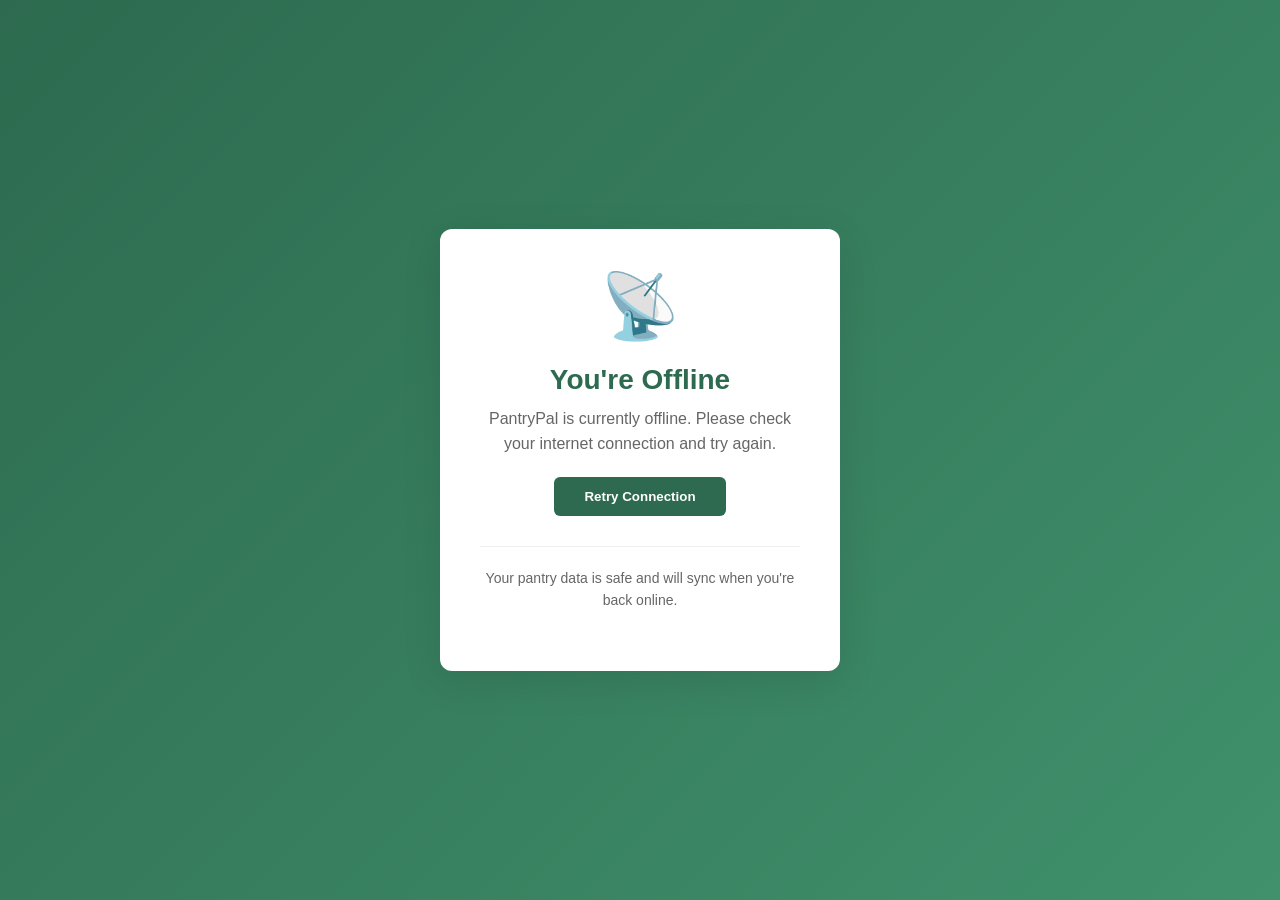
<file: static/offline.html>
<!DOCTYPE html>
<html lang="en">
<head>
    <meta charset="UTF-8">
    <meta name="viewport" content="width=device-width, initial-scale=1.0">
    <title>PantryPal - Offline</title>
    <style>
        * {
            margin: 0;
            padding: 0;
            box-sizing: border-box;
        }
        
        body {
            font-family: -apple-system, BlinkMacSystemFont, 'Segoe UI', Roboto, Oxygen, Ubuntu, Cantarell, sans-serif;
            background: linear-gradient(135deg, #2d6a4f 0%, #40916c 100%);
            min-height: 100vh;
            display: flex;
            justify-content: center;
            align-items: center;
            padding: 20px;
        }
        
        .container {
            text-align: center;
            background: white;
            padding: 40px;
            border-radius: 12px;
            box-shadow: 0 10px 40px rgba(0, 0, 0, 0.1);
            max-width: 400px;
        }
        
        .icon {
            font-size: 64px;
            margin-bottom: 20px;
        }
        
        h1 {
            color: #2d6a4f;
            margin-bottom: 10px;
            font-size: 28px;
        }
        
        p {
            color: #666;
            margin-bottom: 20px;
            line-height: 1.6;
        }
        
        .button {
            display: inline-block;
            padding: 12px 30px;
            background-color: #2d6a4f;
            color: white;
            text-decoration: none;
            border-radius: 6px;
            font-weight: 600;
            transition: background-color 0.3s;
            border: none;
            cursor: pointer;
        }
        
        .button:hover {
            background-color: #1b4332;
        }
        
        .info {
            margin-top: 30px;
            padding-top: 20px;
            border-top: 1px solid #eee;
            font-size: 14px;
            color: #999;
        }
    </style>
</head>
<body>
    <div class="container">
        <div class="icon">📡</div>
        <h1>You're Offline</h1>
        <p>PantryPal is currently offline. Please check your internet connection and try again.</p>
        
        <button class="button" onclick="location.reload()">Retry Connection</button>
        
        <div class="info">
            <p>Your pantry data is safe and will sync when you're back online.</p>
        </div>
    </div>
</body>
</html>
</file>
